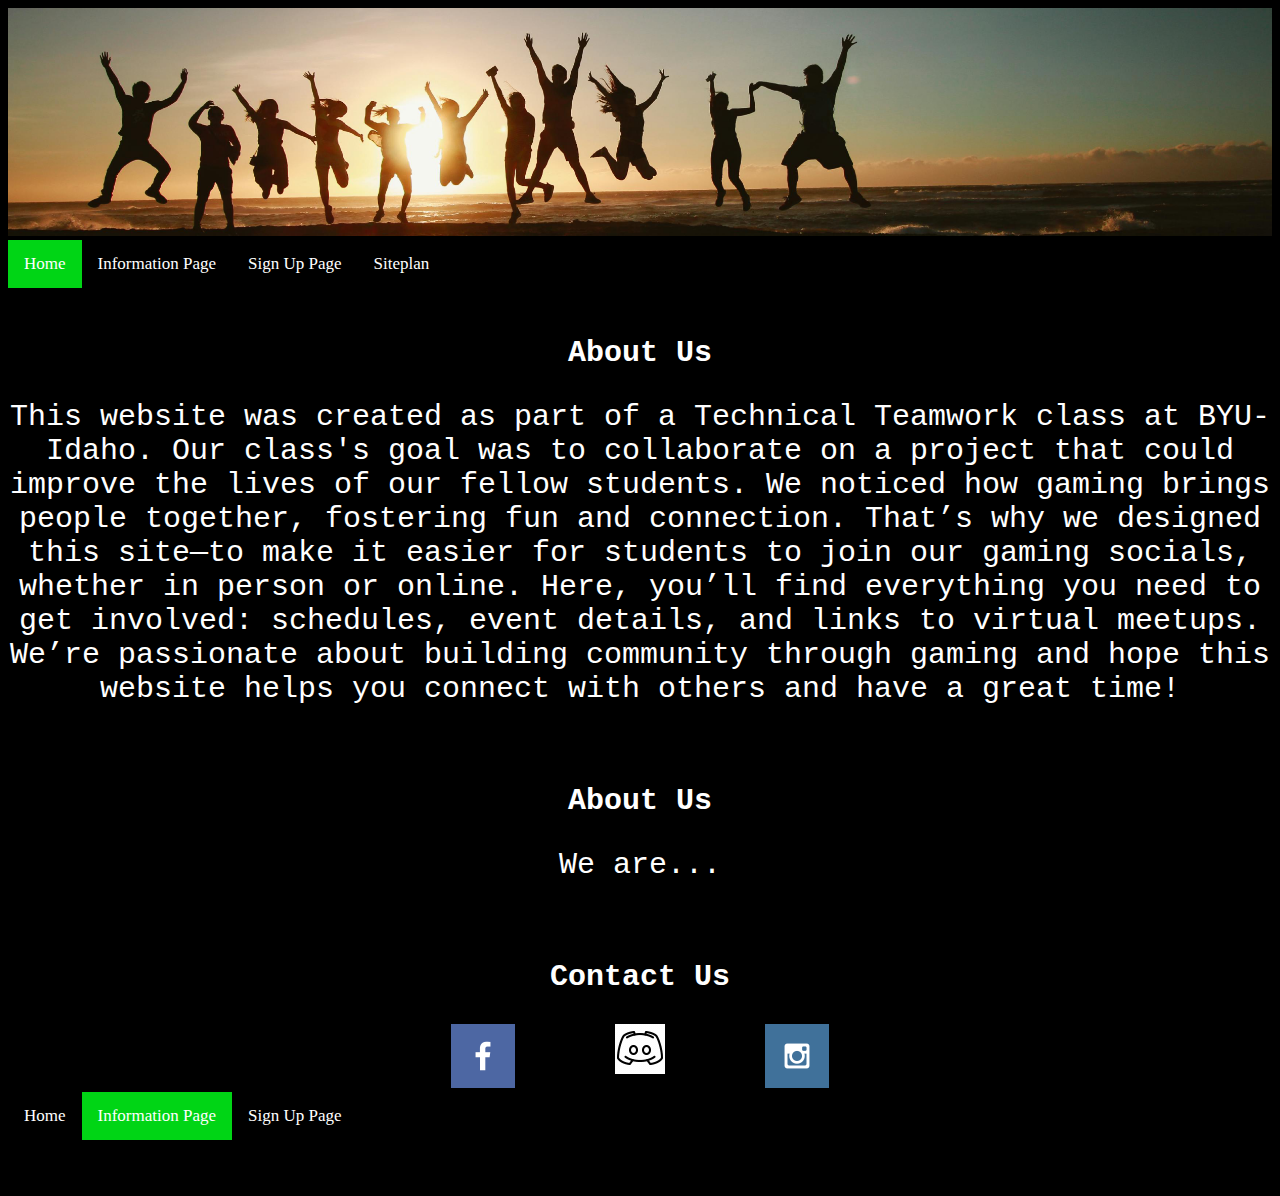
<file: InfoPage.html>
<!DOCTYPE html>
<html lang="en">
  <head>
    <meta charset="UTF-8" />
    <meta name="viewport" content="width=device-width, initial-scale=1.0" />
    <title>Document</title>
    <link href="styles/index.css" rel="stylesheet" />
  </head>
  <body>
    <header>
      <img
        id="hero"
        src="images/friends (1).png"
        alt="Hero Image of different video games"
      />
      <nav class="topnav">
        <a class="active" href="index.html">Home</a>
        <a href="InfoPage.html">Information Page</a>
        <a href="SignUpPage.html">Sign Up Page</a>
        <a href="siteplan.html">Siteplan</a>
      </nav>
    </header>
    <div class="about_us">
<<<<<<< HEAD
        <p><b>About Us</b></p>
        <p>This website was created as part of a Technical Teamwork class at BYU-Idaho. Our class's goal was to collaborate on a project that could improve the lives of our fellow students.
            We noticed how gaming brings people together, fostering fun and connection. That’s why we designed this site—to make it easier for students to join our gaming socials, whether in person or online.
            Here, you’ll find everything you need to get involved: schedules, event details, and links to virtual meetups. We’re passionate about building community through gaming and hope this website helps you connect with others and have a great time!</p>
=======
      <p><b>About Us</b></p>
      <p>We are...</p>
>>>>>>> a7ac87eb40045a580e66ac3ce5750c2b2ca2061a
    </div>

    <div class="contact_us">
      <p><b>Contact Us</b></p>
      <div class="social">
        <a href="https://facebook.com" target="_blank">
          <img src="images/facebook.png" alt="fb icon" />
        </a>
        <a href="https://discord.gg/CXGpcFybqU" target="_blank">
          <img src="images/icons8-discord.gif" alt="discord icon" />
        </a>
        <a href="https://instagram.com" target="_blank">
          <img src="images/instagram.png" alt="instagram icon" />
        </a>
      </div>
    </div>

    <footer>
      <a href="index.html">Home</a>
      <a class="active" href="InfoPage.html">Information Page</a>
      <a href="SignUpPage.html">Sign Up Page</a>
    </footer>
  </body>
</html>
</file>
<file: styles/index.css>
@import url('https://fonts.googleapis.com/css?family=IM+Fell+French+Canon+SC|Lato');
@import url('https://fonts.googleapis.com/css2?family=Agdasima:wght@400;700&family=Creepster&family=Holtwood+One+SC&family=Oswald:wght@200..700&family=Press+Start+2P&family=Prosto+One&family=Rubik+Wet+Paint&display=swap');
:root {
@import url('https://fonts.googleapis.com/css2?family=Agdasima:wght@400;700&family=Creepster&family=Holtwood+One+SC&family=Oswald:wght@200..700&family=Press+Start+2P&family=Prosto+One&family=Rubik+Wet+Paint&family=VT323&display=swap');
  
  /* change the values below to your colors from your palette */
  --primary-color: #000000   ;
  --secondary-color: #0000FF ;
  --accent1-color: #00D515;
  --accent2-color: #FF8000;
  --accent3-color: #FFEE00;

  /* change the values below to your chosen font(s) */
  --heading-font: "Press Start 2P", system-ui;
--paragraph-font: "VT323", monospace;

/* Headline Colors */
--headline-color-on-white: black; /* headlines on a white background - matches primary color */
--headline-color-on-color: #0000FF; /* headlines on a colored background */

/* Updated Colors */
--paragraph-color-on-white: #0000FF; /* paragraph text on a white background - matches primary color */
--paragraph-color-on-color: black; /* paragraph text on a colored background - matches secondary color */
--paragraph-background-color: #FF8000; /* background for paragraph sections - matches accent2 color */

--nav-link-color: #FF8000; /* matches accent1 color */
--nav-background-color: #000000; /* matches secondary color */
--nav-hover-link-color: #00D515; /* hover link color - stands out on accent1 background */
--nav-hover-background-color: #000000; /* hover background color - matches accent1 color */
}

body{
    background-color: #000000;
}

.topnav {
background-color: black;
overflow: hidden;
}

main img {
    display: flex;
    height: 400px;
    margin-right: auto;
    float: top;
    margin-left: auto;
    
}

/* Style the links inside the navigation bar */
.topnav a {
float: left;
color: white;
text-align: center;
padding: 14px 16px;
text-decoration: none;
font-size: 17px;
}

/* Change the color of links on hover */
.topnav a:hover {
background-color: black;
color: #00D515;
}

/* Add a color to the active/current link */
.active {
background-color: var(--accent1-color);
color: white;
}

#hero {
width: 100%;
}

p{
font-family: var(--paragraph-font);
font-size: 30px;
color: white;
}

.paragraph1{
margin-top: 100px;
margin-right: 20%;
margin-left: 20%;
margin-bottom: 100px;
}

.paragraph1-title{
    font-size: 50px;
    justify-content: center;
    align-items: center;
    text-align: center;
}

.parallax {
    /* The image used */
    background-image: url("game_hero_image.png");
  
    /* Set a specific height */
    min-height: 200px;
  
    /* Create the parallax scrolling effect */
    background-attachment: fixed;
    background-position: center;
    background-repeat: no-repeat;
    background-size: cover;
  }

.main_grid {
    margin-top: 100px;
    display: grid;
    grid-template-columns: repeat(3, 1fr);
    grid-template-rows: auto;
    grid-gap: 5%;
    margin-left: 5%;
    margin-right: 5%;
}

.main_grid p {
    display: flex;
    justify-content: center;
    align-items: center;
    /* text-align: center; */
    margin: 0;
    height: 100%;
    padding: 50px;
    border-radius: 15px;
    box-sizing: border-box;
}

.paragraph2 {
    grid-column: 1 / 3;
    grid-row: 1 / 2;
    background-color: var(--accent2-color);
    text-align: center;
}

.image1 {
    grid-column: 3 / 4;
    grid-row: 1 / 2;
    width: 100%;
    object-fit: cover;
}

.image2 {
    grid-column: 1 / 2;
    grid-row: 2 / 3;
    width: 100%;
    object-fit: cover;
}

.paragraph3 {
    grid-column: 2 / 4;
    grid-row: 2 / 3;
    background-color: var(--accent1-color);
    text-align: center;
}

.paragraph4{
margin-top: 150px;
margin-right: 20%;
margin-left: 20%;
margin-bottom: 50px;
}

.parallax2 {
    /* The image used */
    background-image: url("computer-and-stuff.png");
  
    /* Set a specific height */
    min-height: 200px;
  
    /* Create the parallax scrolling effect */
    background-attachment: fixed;
    background-position: center;
    background-repeat: no-repeat;
    background-size: cover;
  }

footer {
background-color: black;
overflow: hidden;
}

/* Style the links inside the navigation bar */
footer a {
float: left;
color: white;
text-align: center;
padding: 14px 16px;
text-decoration: none;
font-size: 17px;
}

.social {
display: flex;
justify-content: center;
}

.social a {
padding-left: 50px;
padding-right: 50px;
}

/* Change the color of links on hover */
footer a:hover {
background-color: black;
color: #00D515;
}

/* page 2 ============== */

.about_us{
    text-align: center;
}

.contact_us{
    text-align: center;
}
</file>
